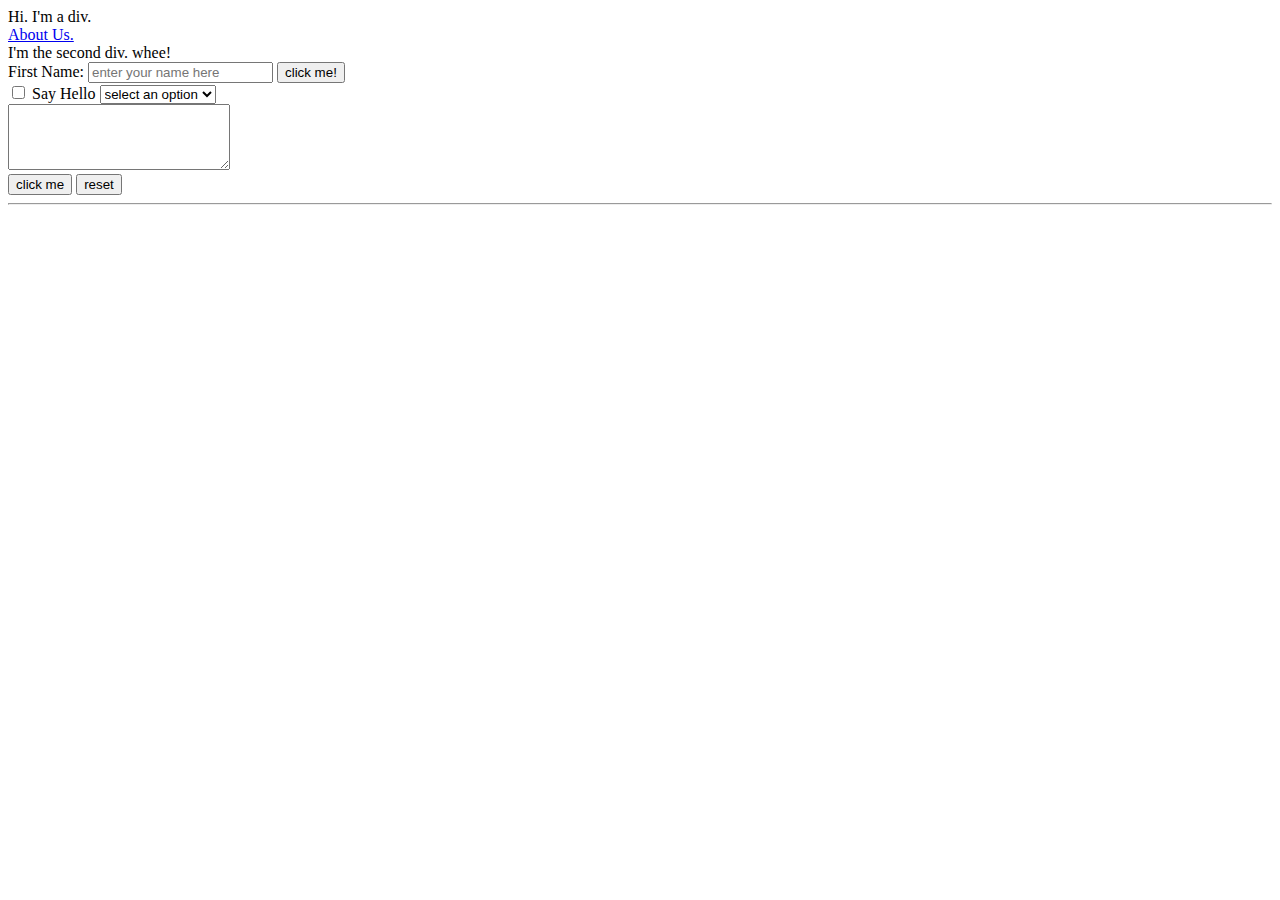
<file: blocks.html>
<!doctype html>
  <html>

    <head>
        <title>
          Block level tags, oh boy!
        </title>
    </head>

    <body>
      <header>
        Hi. I'm a div.
      </header>

      <nav>
          <a href="about.html">About Us.</a>
      </nav>

      <div>
        I'm the second div. whee!
      </div>

      <form method="post">
        <label for="firstName">First Name:</label>
        <input type="text" name="FirstName" placeholder="enter your name here"/>
        <input type="submit" value="click me!" />
        <br />
        <label for="mycheckbox">
          <input type="checkbox" id="mycheckbox" name="mycheckbox" value="hi">
          Say Hello
        </label>

        <select name="mySelectMenu" id="mySelectMenu">
          <option value="">select an option</option>
          <option value="1">option 1</option>
          <option value="2">option 2</option>
          <option value="3">option 3</option>
          <option value="CO">Colorado</option>
        </select>

        <br />
        <textarea name="myTextArea" id="myTextArea" cols="25" rows="4"></textarea>
        <br />
        <input type="submit" name="submit" value="click me" />
        <input type="reset" name="reset" value="reset" />
      </form>

      <hr />

    </body>

    </html>
</file>
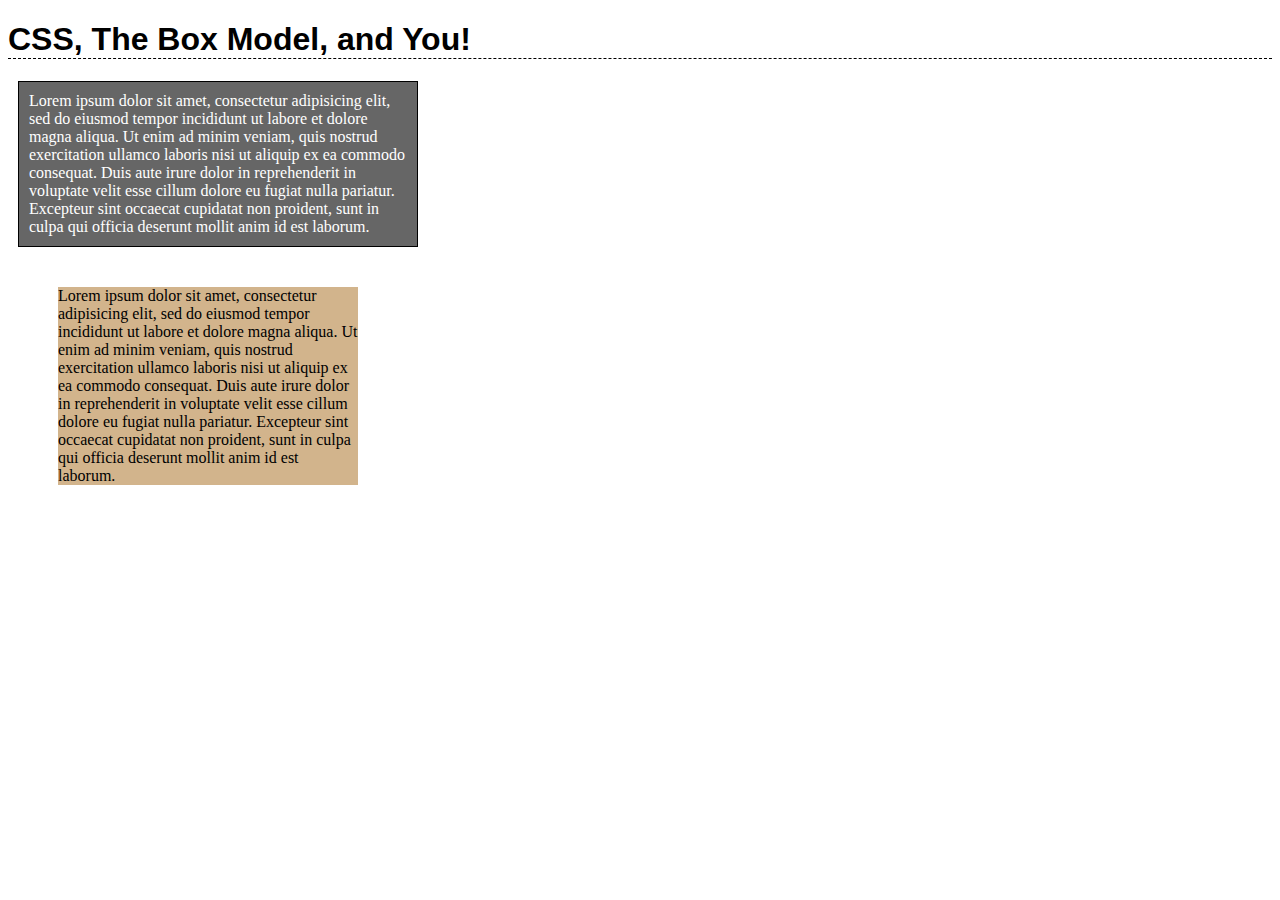
<file: boxmodel.html>
<!doctype html>
<html>
  <head>
    <title>
      Box Model !
    </title>
    <link rel="stylesheet" href="boxmodel_styles.css">
  </head>
  <body>
    <h1>
      CSS, The Box Model, and You!
    </h1>
    <div class="box">
      Lorem ipsum dolor sit amet, consectetur adipisicing elit, sed do eiusmod tempor incididunt ut labore et dolore magna aliqua. Ut enim ad minim veniam, quis nostrud exercitation ullamco laboris nisi ut aliquip ex ea commodo consequat. Duis aute irure dolor in reprehenderit in voluptate velit esse cillum dolore eu fugiat nulla pariatur. Excepteur sint occaecat cupidatat non proident, sunt in culpa qui officia deserunt mollit anim id est laborum.
    </div>
    <div class="sandbox">
      Lorem ipsum dolor sit amet, consectetur adipisicing elit, sed do eiusmod tempor incididunt ut labore et dolore magna aliqua. Ut enim ad minim veniam, quis nostrud exercitation ullamco laboris nisi ut aliquip ex ea commodo consequat. Duis aute irure dolor in reprehenderit in voluptate velit esse cillum dolore eu fugiat nulla pariatur. Excepteur sint occaecat cupidatat non proident, sunt in culpa qui officia deserunt mollit anim id est laborum.
    </div>
  </body>
</html>
</file>
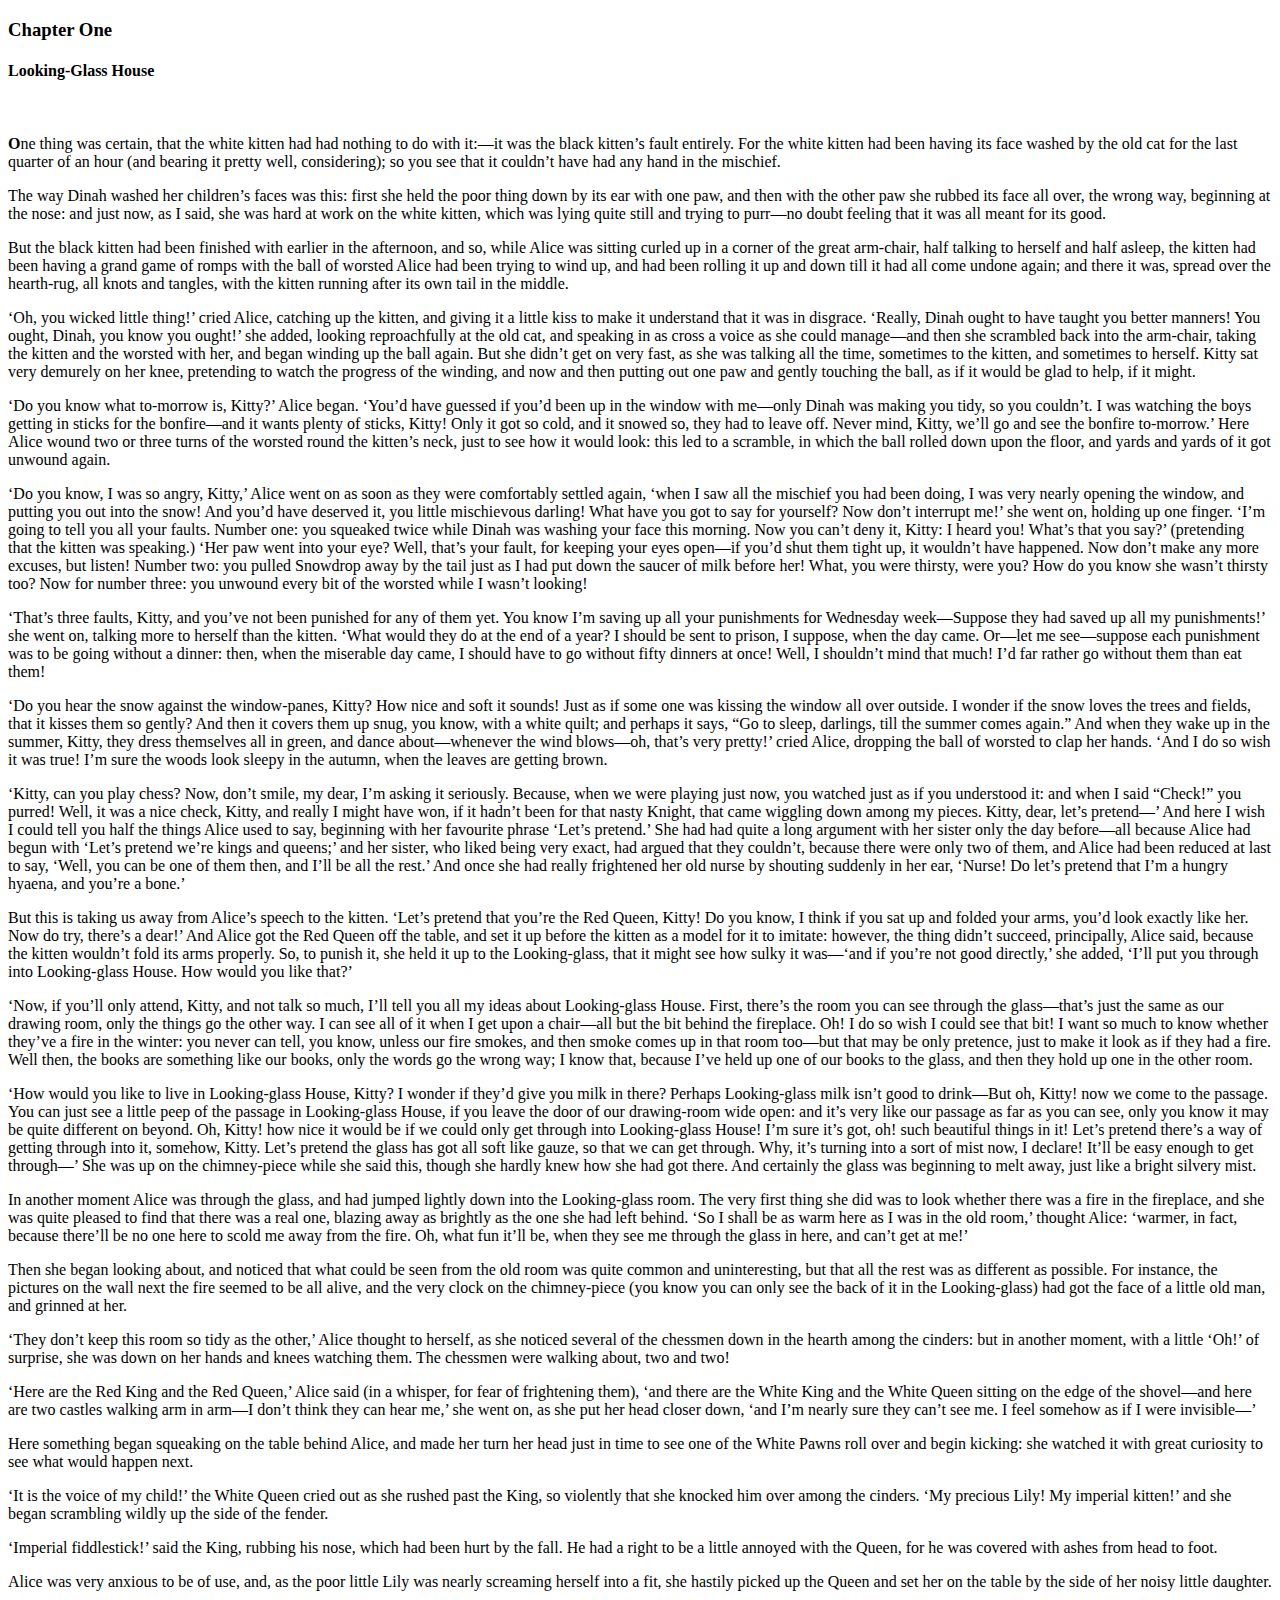
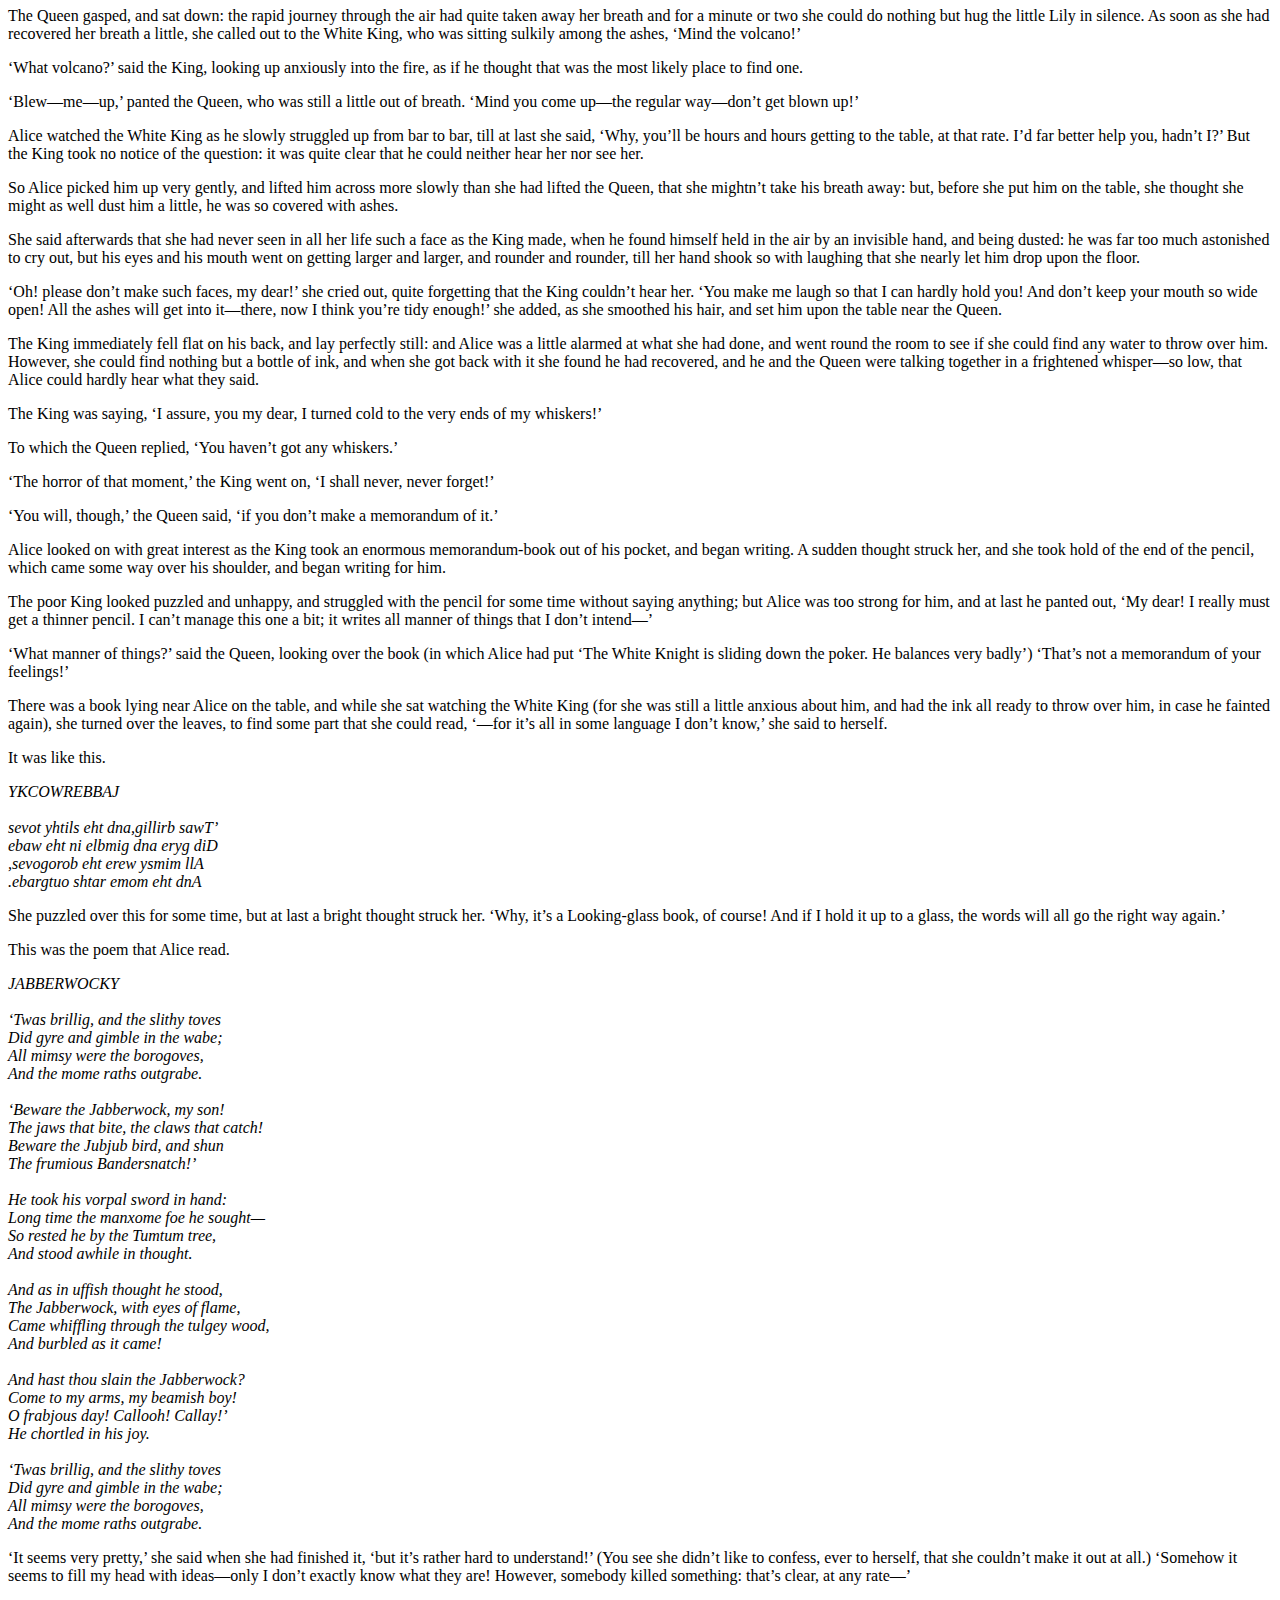
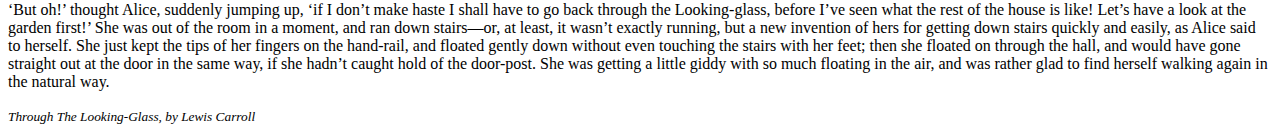
<file: ChapterOne.html>
<!doctype html>
  <html>

    <head>
        <title>
          Through the Looking-Glass, Chapter One
        </title>
        <meta charset="utf-8" />
    </head>

  <body>
    <h3>Chapter One</h3>
    <h4>Looking-Glass House</h4>
    <br>
    <P><span><strong>O</strong></span>ne thing was certain, that the white kitten had had nothing to do with it:—it was the black kitten’s fault entirely. For the white kitten had been having its face washed by the old cat for the last quarter of an hour (and bearing it pretty well, considering); so you see that it couldn’t have had any hand in the mischief.
    </P>
    <p>
      The way Dinah washed her children’s faces was this: first she held the poor thing down by its ear with one paw, and then with the other paw she rubbed its face all over, the wrong way, beginning at the nose: and just now, as I said, she was hard at work on the white kitten, which was lying quite still and trying to purr—no doubt feeling that it was all meant for its good.
    </P>
    <p>
      But the black kitten had been finished with earlier in the afternoon, and so, while Alice was sitting curled up in a corner of the great arm-chair, half talking to herself and half asleep, the kitten had been having a grand game of romps with the ball of worsted Alice had been trying to wind up, and had been rolling it up and down till it had all come undone again; and there it was, spread over the hearth-rug, all knots and tangles, with the kitten running after its own tail in the middle.
    </P>
    <p>
      ‘Oh, you wicked little thing!’ cried Alice, catching up the kitten, and giving it a little kiss to make it understand that it was in disgrace. ‘Really, Dinah ought to have taught you better manners! You ought, Dinah, you know you ought!’ she added, looking reproachfully at the old cat, and speaking in as cross a voice as she could manage—and then she scrambled back into the arm-chair, taking the kitten and the worsted with her, and began winding up the ball again. But she didn’t get on very fast, as she was talking all the time, sometimes to the kitten, and sometimes to herself. Kitty sat very demurely on her knee, pretending to watch the progress of the winding, and now and then putting out one paw and gently touching the ball, as if it would be glad to help, if it might.
    </P>
    <p>
      ‘Do you know what to-morrow is, Kitty?’ Alice began. ‘You’d have guessed if you’d been up in the window with me—only Dinah was making you tidy, so you couldn’t. I was watching the boys getting in sticks for the bonfire—and it wants plenty of sticks, Kitty! Only it got so cold, and it snowed so, they had to leave off. Never mind, Kitty, we’ll go and see the bonfire to-morrow.’ Here Alice wound two or three turns of the worsted round the kitten’s neck, just to see how it would look: this led to a scramble, in which the ball rolled down upon the floor, and yards and yards of it got unwound again.
    </P>
    <p>
      ‘Do you know, I was so angry, Kitty,’ Alice went on as soon as they were comfortably settled again, ‘when I saw all the mischief you had been doing, I was very nearly opening the window, and putting you out into the snow! And you’d have deserved it, you little mischievous darling! What have you got to say for yourself? Now don’t interrupt me!’ she went on, holding up one finger. ‘I’m going to tell you all your faults. Number one: you squeaked twice while Dinah was washing your face this morning. Now you can’t deny it, Kitty: I heard you! What’s that you say?’ (pretending that the kitten was speaking.) ‘Her paw went into your eye? Well, that’s your fault, for keeping your eyes open—if you’d shut them tight up, it wouldn’t have happened. Now don’t make any more excuses, but listen! Number two: you pulled Snowdrop away by the tail just as I had put down the saucer of milk before her! What, you were thirsty, were you? How do you know she wasn’t thirsty too? Now for number three: you unwound every bit of the worsted while I wasn’t looking!
    </P>
    <p>‘That’s three faults, Kitty, and you’ve not been punished for any of them yet. You know I’m saving up all your punishments for Wednesday week—Suppose they had saved up all my punishments!’ she went on, talking more to herself than the kitten. ‘What would they do at the end of a year? I should be sent to prison, I suppose, when the day came. Or—let me see—suppose each punishment was to be going without a dinner: then, when the miserable day came, I should have to go without fifty dinners at once! Well, I shouldn’t mind that much! I’d far rather go without them than eat them!
    </P>
    <p>
      ‘Do you hear the snow against the window-panes, Kitty? How nice and soft it sounds! Just as if some one was kissing the window all over outside. I wonder if the snow loves the trees and fields, that it kisses them so gently? And then it covers them up snug, you know, with a white quilt; and perhaps it says, “Go to sleep, darlings, till the summer comes again.” And when they wake up in the summer, Kitty, they dress themselves all in green, and dance about—whenever the wind blows—oh, that’s very pretty!’ cried Alice, dropping the ball of worsted to clap her hands. ‘And I do so wish it was true! I’m sure the woods look sleepy in the autumn, when the leaves are getting brown.
    </P>
    <p>
      ‘Kitty, can you play chess? Now, don’t smile, my dear, I’m asking it seriously. Because, when we were playing just now, you watched just as if you understood it: and when I said “Check!” you purred! Well, it was a nice check, Kitty, and really I might have won, if it hadn’t been for that nasty Knight, that came wiggling down among my pieces. Kitty, dear, let’s pretend—’ And here I wish I could tell you half the things Alice used to say, beginning with her favourite phrase ‘Let’s pretend.’ She had had quite a long argument with her sister only the day before—all because Alice had begun with ‘Let’s pretend we’re kings and queens;’ and her sister, who liked being very exact, had argued that they couldn’t, because there were only two of them, and Alice had been reduced at last to say, ‘Well, you can be one of them then, and I’ll be all the rest.’ And once she had really frightened her old nurse by shouting suddenly in her ear, ‘Nurse! Do let’s pretend that I’m a hungry hyaena, and you’re a bone.’
    </P>
    <p>
      But this is taking us away from Alice’s speech to the kitten. ‘Let’s pretend that you’re the Red Queen, Kitty! Do you know, I think if you sat up and folded your arms, you’d look exactly like her. Now do try, there’s a dear!’ And Alice got the Red Queen off the table, and set it up before the kitten as a model for it to imitate: however, the thing didn’t succeed, principally, Alice said, because the kitten wouldn’t fold its arms properly. So, to punish it, she held it up to the Looking-glass, that it might see how sulky it was—‘and if you’re not good directly,’ she added, ‘I’ll put you through into Looking-glass House. How would you like that?’
    </P>
    <p>
      ‘Now, if you’ll only attend, Kitty, and not talk so much, I’ll tell you all my ideas about Looking-glass House. First, there’s the room you can see through the glass—that’s just the same as our drawing room, only the things go the other way. I can see all of it when I get upon a chair—all but the bit behind the fireplace. Oh! I do so wish I could see that bit! I want so much to know whether they’ve a fire in the winter: you never can tell, you know, unless our fire smokes, and then smoke comes up in that room too—but that may be only pretence, just to make it look as if they had a fire. Well then, the books are something like our books, only the words go the wrong way; I know that, because I’ve held up one of our books to the glass, and then they hold up one in the other room.
    </P>
    ‘How would you like to live in Looking-glass House, Kitty? I wonder if they’d give you milk in there? Perhaps Looking-glass milk isn’t good to drink—But oh, Kitty! now we come to the passage. You can just see a little peep of the passage in Looking-glass House, if you leave the door of our drawing-room wide open: and it’s very like our passage as far as you can see, only you know it may be quite different on beyond. Oh, Kitty! how nice it would be if we could only get through into Looking-glass House! I’m sure it’s got, oh! such beautiful things in it! Let’s pretend there’s a way of getting through into it, somehow, Kitty. Let’s pretend the glass has got all soft like gauze, so that we can get through. Why, it’s turning into a sort of mist now, I declare! It’ll be easy enough to get through—’ She was up on the chimney-piece while she said this, though she hardly knew how she had got there. And certainly the glass was beginning to melt away, just like a bright silvery mist.
    </P>
    <p>
      In another moment Alice was through the glass, and had jumped lightly down into the Looking-glass room. The very first thing she did was to look whether there was a fire in the fireplace, and she was quite pleased to find that there was a real one, blazing away as brightly as the one she had left behind. ‘So I shall be as warm here as I was in the old room,’ thought Alice: ‘warmer, in fact, because there’ll be no one here to scold me away from the fire. Oh, what fun it’ll be, when they see me through the glass in here, and can’t get at me!’
    </P>
    Then she began looking about, and noticed that what could be seen from the old room was quite common and uninteresting, but that all the rest was as different as possible. For instance, the pictures on the wall next the fire seemed to be all alive, and the very clock on the chimney-piece (you know you can only see the back of it in the Looking-glass) had got the face of a little old man, and grinned at her.
    </P>
    <p>
      ‘They don’t keep this room so tidy as the other,’ Alice thought to herself, as she noticed several of the chessmen down in the hearth among the cinders: but in another moment, with a little ‘Oh!’ of surprise, she was down on her hands and knees watching them. The chessmen were walking about, two and two!
    </P>
    <p>
      ‘Here are the Red King and the Red Queen,’ Alice said (in a whisper, for fear of frightening them), ‘and there are the White King and the White Queen sitting on the edge of the shovel—and here are two castles walking arm in arm—I don’t think they can hear me,’ she went on, as she put her head closer down, ‘and I’m nearly sure they can’t see me. I feel somehow as if I were invisible—’
    </P>
    <P>
      Here something began squeaking on the table behind Alice, and made her turn her head just in time to see one of the White Pawns roll over and begin kicking: she watched it with great curiosity to see what would happen next.
    </p>
    <p>
      ‘It is the voice of my child!’ the White Queen cried out as she rushed past the King, so violently that she knocked him over among the cinders. ‘My precious Lily! My imperial kitten!’ and she began scrambling wildly up the side of the fender.
    </p>
    <p>
      ‘Imperial fiddlestick!’ said the King, rubbing his nose, which had been hurt by the fall. He had a right to be a little annoyed with the Queen, for he was covered with ashes from head to foot.
    </P>
    <p>
      Alice was very anxious to be of use, and, as the poor little Lily was nearly screaming herself into a fit, she hastily picked up the Queen and set her on the table by the side of her noisy little daughter.
    </p>
    <p>
      The Queen gasped, and sat down: the rapid journey through the air had quite taken away her breath and for a minute or two she could do nothing but hug the little Lily in silence. As soon as she had recovered her breath a little, she called out to the White King, who was sitting sulkily among the ashes, ‘Mind the volcano!’
    </P>
    <p>
      ‘What volcano?’ said the King, looking up anxiously into the fire, as if he thought that was the most likely place to find one.
    </p>
    <p>
      ‘Blew—me—up,’ panted the Queen, who was still a little out of breath. ‘Mind you come up—the regular way—don’t get blown up!’
    </P>
    <p>
      Alice watched the White King as he slowly struggled up from bar to bar, till at last she said, ‘Why, you’ll be hours and hours getting to the table, at that rate. I’d far better help you, hadn’t I?’ But the King took no notice of the question: it was quite clear that he could neither hear her nor see her.
    </P>
    <p>
      So Alice picked him up very gently, and lifted him across more slowly than she had lifted the Queen, that she mightn’t take his breath away: but, before she put him on the table, she thought she might as well dust him a little, he was so covered with ashes.
    </p>
    <p>
      She said afterwards that she had never seen in all her life such a face as the King made, when he found himself held in the air by an invisible hand, and being dusted: he was far too much astonished to cry out, but his eyes and his mouth went on getting larger and larger, and rounder and rounder, till her hand shook so with laughing that she nearly let him drop upon the floor.
    </P>
    <p>
      ‘Oh! please don’t make such faces, my dear!’ she cried out, quite forgetting that the King couldn’t hear her. ‘You make me laugh so that I can hardly hold you! And don’t keep your mouth so wide open! All the ashes will get into it—there, now I think you’re tidy enough!’ she added, as she smoothed his hair, and set him upon the table near the Queen.
    </p>
    <p>
    The King immediately fell flat on his back, and lay perfectly still: and Alice was a little alarmed at what she had done, and went round the room to see if she could find any water to throw over him. However, she could find nothing but a bottle of ink, and when she got back with it she found he had recovered, and he and the Queen were talking together in a frightened whisper—so low, that Alice could hardly hear what they said.
  </P>
  <p>
    The King was saying, ‘I assure, you my dear, I turned cold to the very ends of my whiskers!’
  </P>
  <p>
    To which the Queen replied, ‘You haven’t got any whiskers.’
  </P>
  <p>
    ‘The horror of that moment,’ the King went on, ‘I shall never, never forget!’
</P>
<p>
  ‘You will, though,’ the Queen said, ‘if you don’t make a memorandum of it.’
</P>
<p>
  Alice looked on with great interest as the King took an enormous memorandum-book out of his pocket, and began writing. A sudden thought struck her, and she took hold of the end of the pencil, which came some way over his shoulder, and began writing for him.
</P>
<p>
  The poor King looked puzzled and unhappy, and struggled with the pencil for some time without saying anything; but Alice was too strong for him, and at last he panted out, ‘My dear! I really must get a thinner pencil. I can’t manage this one a bit; it writes all manner of things that I don’t intend—’
</p>
<p>
  ‘What manner of things?’ said the Queen, looking over the book (in which Alice had put ‘The White Knight is sliding down the poker. He balances very badly’) ‘That’s not a memorandum of your feelings!’
</P>
<p>
  There was a book lying near Alice on the table, and while she sat watching the White King (for she was still a little anxious about him, and had the ink all ready to throw over him, in case he fainted again), she turned over the leaves, to find some part that she could read, ‘—for it’s all in some language I don’t know,’ she said to herself.
</p>
<p>
  It was like this.
</p>
<p>
    <em>
  YKCOWREBBAJ

    <br><br> sevot yhtils eht dna,gillirb sawT’
    <br> ebaw eht ni elbmig dna eryg diD
    <br> ,sevogorob eht erew ysmim llA
    <br> .ebargtuo shtar emom eht dnA
    </em>
   </p>
   <p>
     She puzzled over this for some time, but at last a bright thought struck her. ‘Why, it’s a Looking-glass book, of course! And if I hold it up to a glass, the words will all go the right way again.’
   </p>
   <p>
     This was the poem that Alice read.
   </p>
   <p>
     <em>
  JABBERWOCKY


    <br><br> ‘Twas brillig, and the slithy toves
    <br>  Did gyre and gimble in the wabe;
    <br>  All mimsy were the borogoves,
    <br>  And the mome raths outgrabe.

    <br><br> ‘Beware the Jabberwock, my son!
    <br> The jaws that bite, the claws that catch!
    <br> Beware the Jubjub bird, and shun
    <br> The frumious Bandersnatch!’

    <br><br> He took his vorpal sword in hand:
    <br> Long time the manxome foe he sought—
    <br> So rested he by the Tumtum tree,
    <br> And stood awhile in thought.

    <br><br> And as in uffish thought he stood,
    <br> The Jabberwock, with eyes of flame,
    <br> Came whiffling through the tulgey wood,
    <br> And burbled as it came!

    <br><br> And hast thou slain the Jabberwock?
    <br> Come to my arms, my beamish boy!
    <br> O frabjous day! Callooh! Callay!’
    <br> He chortled in his joy.

    <br><br> ‘Twas brillig, and the slithy toves
    <br> Did gyre and gimble in the wabe;
    <br> All mimsy were the borogoves,
    <br> And the mome raths outgrabe.
    </em>
</p>
<p>‘It seems very pretty,’ she said when she had finished it, ‘but it’s rather hard to understand!’ (You see she didn’t like to confess, ever to herself, that she couldn’t make it out at all.) ‘Somehow it seems to fill my head with ideas—only I don’t exactly know what they are! However, somebody killed something: that’s clear, at any rate—’
</p>
<p>
  ‘But oh!’ thought Alice, suddenly jumping up, ‘if I don’t make haste I shall have to go back through the Looking-glass, before I’ve seen what the rest of the house is like! Let’s have a look at the garden first!’ She was out of the room in a moment, and ran down stairs—or, at least, it wasn’t exactly running, but a new invention of hers for getting down stairs quickly and easily, as Alice said to herself. She just kept the tips of her fingers on the hand-rail, and floated gently down without even touching the stairs with her feet; then she floated on through the hall, and would have gone straight out at the door in the same way, if she hadn’t caught hold of the door-post. She was getting a little giddy with so much floating in the air, and was rather glad to find herself walking again in the natural way.
</p>
</body>

<footer><small><em>Through The Looking-Glass, by Lewis Carroll</em></small></footer>

  <html>
</file>
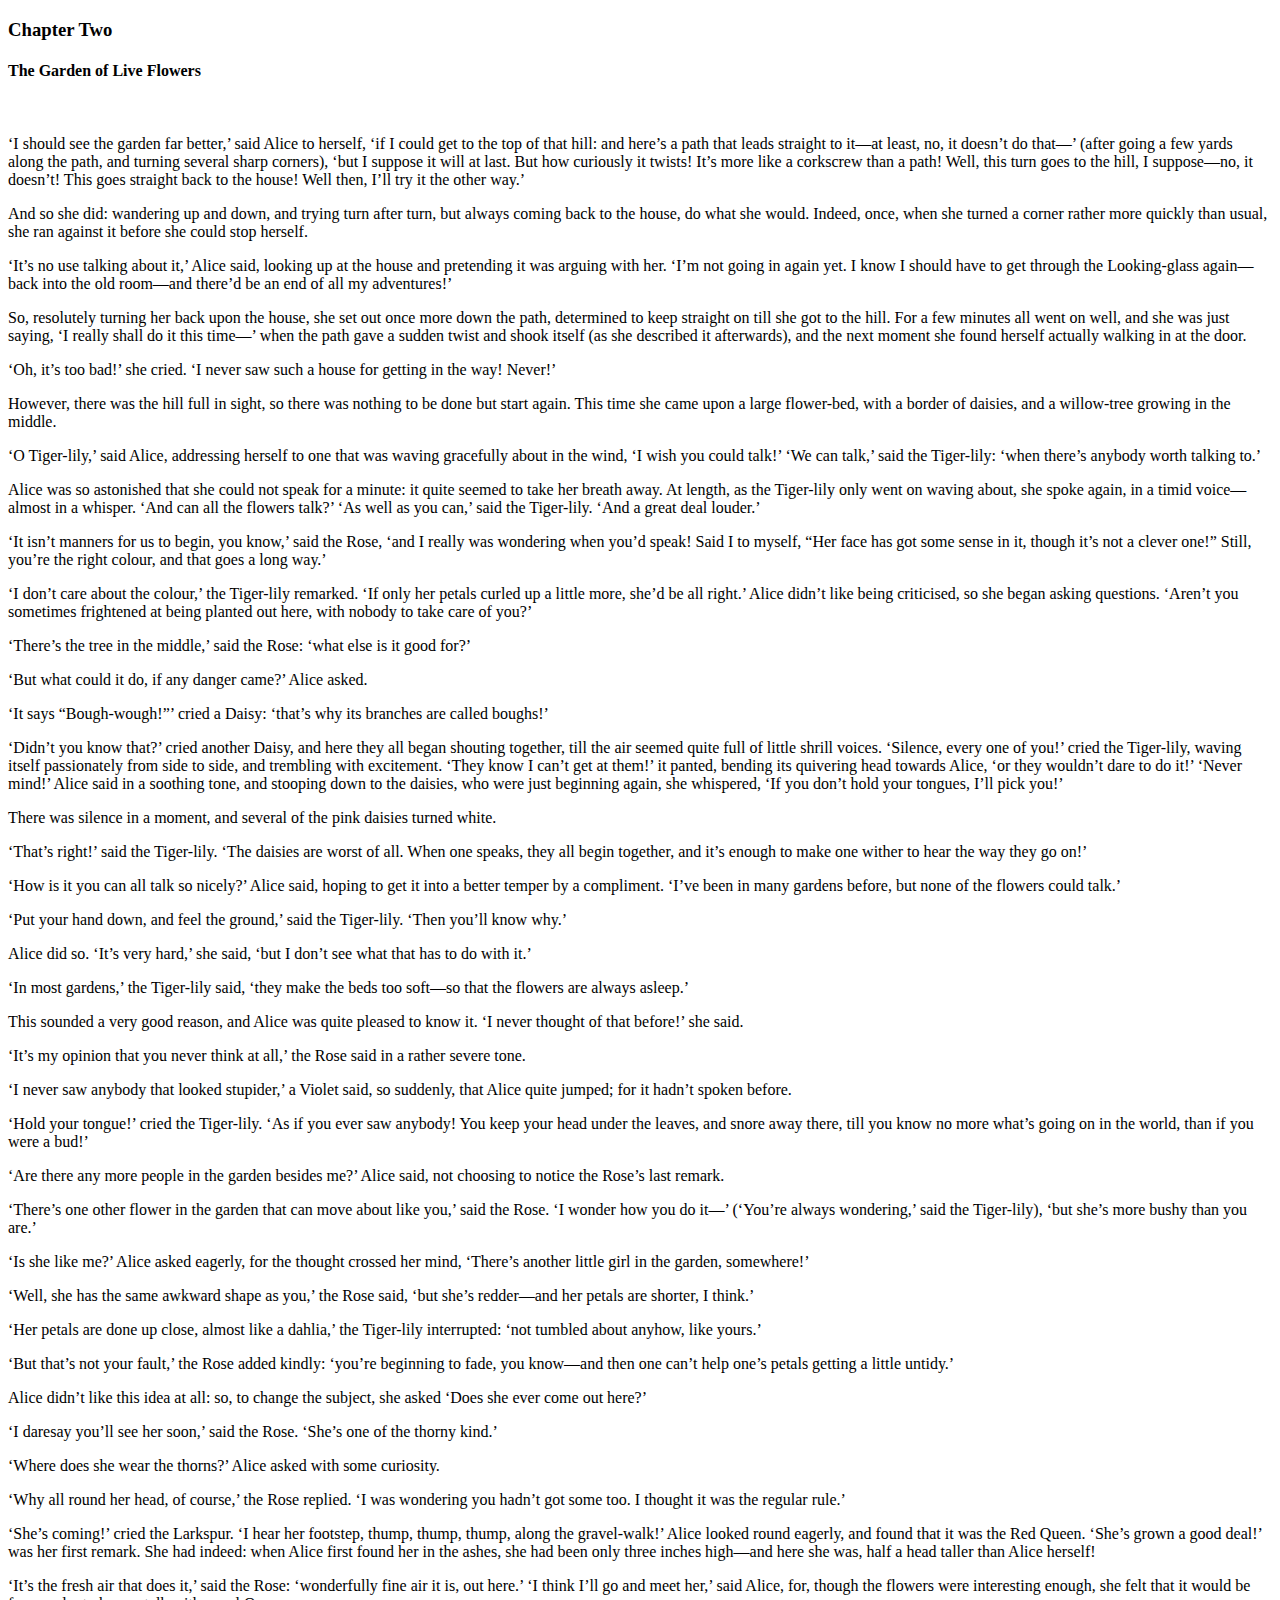
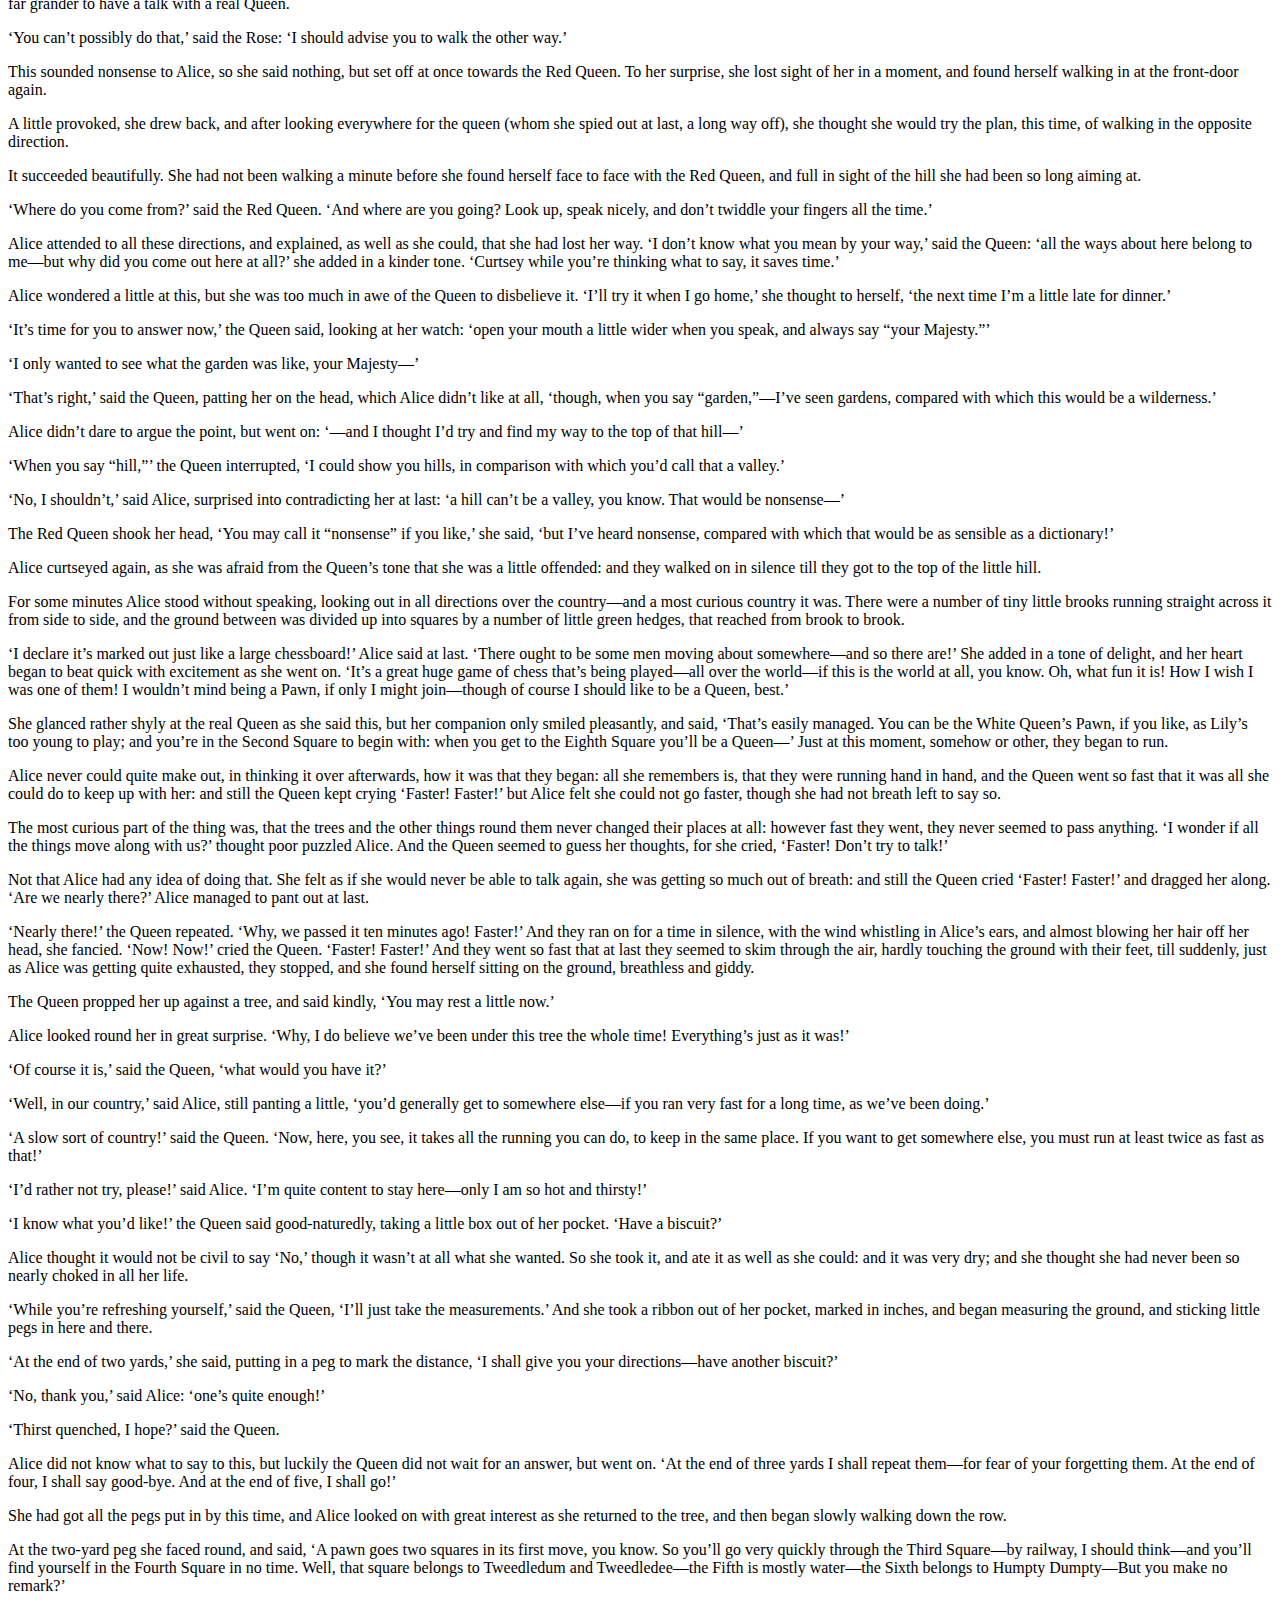
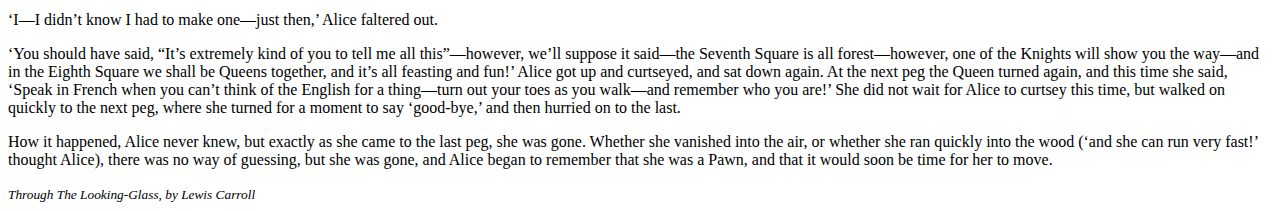
<file: ChapterTwo.html>
<!doctype html>
  <html>

    <head>
        <title>
          Through the Looking-Glass, Chapter Two
        </title>
        <meta charset="utf-8" />
    </head>

<body>
    <h3>Chapter Two</h3>
    <h4>The Garden of Live Flowers</h4>
  <br>

<p>‘I should see the garden far better,’ said Alice to herself, ‘if I could get to the top of that hill: and here’s a path that leads straight to it—at least, no, it doesn’t do that—’ (after going a few yards along the path, and turning several sharp corners), ‘but I suppose it will at last. But how curiously it twists! It’s more like a corkscrew than a path! Well, this turn goes to the hill, I suppose—no, it doesn’t! This goes straight back to the house! Well then, I’ll try it the other way.’</p>
<p>And so she did: wandering up and down, and trying turn after turn, but always coming back to the house, do what she would. Indeed, once, when she turned a corner rather more quickly than usual, she ran against it before she could stop herself.</p>
<p>‘It’s no use talking about it,’ Alice said, looking up at the house and pretending it was arguing with her. ‘I’m not going in again yet. I know I should have to get through the Looking-glass again—back into the old room—and there’d be an end of all my adventures!’</p>
<p>So, resolutely turning her back upon the house, she set out once more down the path, determined to keep straight on till she got to the hill. For a few minutes all went on well, and she was just saying, ‘I really shall do it this time—’ when the path gave a sudden twist and shook itself (as she described it afterwards), and the next moment she found herself actually walking in at the door.</p>
<p>‘Oh, it’s too bad!’ she cried. ‘I never saw such a house for getting in the way! Never!’</p>
<p>However, there was the hill full in sight, so there was nothing to be done but start again. This time she came upon a large flower-bed, with a border of daisies, and a willow-tree growing in the middle.</p>
<p>‘O Tiger-lily,’ said Alice, addressing herself to one that was waving gracefully about in the wind, ‘I wish you could talk!’
‘We can talk,’ said the Tiger-lily: ‘when there’s anybody worth talking to.’</p>
<p>Alice was so astonished that she could not speak for a minute: it quite seemed to take her breath away. At length, as the Tiger-lily only went on waving about, she spoke again, in a timid voice—almost in a whisper. ‘And can all the flowers talk?’
‘As well as you can,’ said the Tiger-lily. ‘And a great deal louder.’</p>
<p>‘It isn’t manners for us to begin, you know,’ said the Rose, ‘and I really was wondering when you’d speak! Said I to myself, “Her face has got some sense in it, though it’s not a clever one!” Still, you’re the right colour, and that goes a long way.’</p>
<p>‘I don’t care about the colour,’ the Tiger-lily remarked. ‘If only her petals curled up a little more, she’d be all right.’
Alice didn’t like being criticised, so she began asking questions. ‘Aren’t you sometimes frightened at being planted out here, with nobody to take care of you?’</p>
<p>‘There’s the tree in the middle,’ said the Rose: ‘what else is it good for?’</p>
<p>‘But what could it do, if any danger came?’ Alice asked.</p>
<p>‘It says “Bough-wough!”’ cried a Daisy: ‘that’s why its branches are called boughs!’</p>
<p>‘Didn’t you know that?’ cried another Daisy, and here they all began shouting together, till the air seemed quite full of little shrill voices. ‘Silence, every one of you!’ cried the Tiger-lily, waving itself passionately from side to side, and trembling with excitement. ‘They know I can’t get at them!’ it panted, bending its quivering head towards Alice, ‘or they wouldn’t dare to do it!’
‘Never mind!’ Alice said in a soothing tone, and stooping down to the daisies, who were just beginning again, she whispered, ‘If you don’t hold your tongues, I’ll pick you!’</p>
<p>There was silence in a moment, and several of the pink daisies turned white.</p>
<p>‘That’s right!’ said the Tiger-lily. ‘The daisies are worst of all. When one speaks, they all begin together, and it’s enough to make one wither to hear the way they go on!’</p>
<p>‘How is it you can all talk so nicely?’ Alice said, hoping to get it into a better temper by a compliment. ‘I’ve been in many gardens before, but none of the flowers could talk.’</p>
<p>‘Put your hand down, and feel the ground,’ said the Tiger-lily. ‘Then you’ll know why.’</p>
<p>Alice did so. ‘It’s very hard,’ she said, ‘but I don’t see what that has to do with it.’</p>
<p>‘In most gardens,’ the Tiger-lily said, ‘they make the beds too soft—so that the flowers are always asleep.’</p>
<p>This sounded a very good reason, and Alice was quite pleased to know it. ‘I never thought of that before!’ she said.</p>
<p>‘It’s my opinion that you never think at all,’ the Rose said in a rather severe tone.</p>
<p>‘I never saw anybody that looked stupider,’ a Violet said, so suddenly, that Alice quite jumped; for it hadn’t spoken before.</p>
<p>‘Hold your tongue!’ cried the Tiger-lily. ‘As if you ever saw anybody! You keep your head under the leaves, and snore away there, till you know no more what’s going on in the world, than if you were a bud!’</p>
<p>‘Are there any more people in the garden besides me?’ Alice said, not choosing to notice the Rose’s last remark.</p>
<p>‘There’s one other flower in the garden that can move about like you,’ said the Rose. ‘I wonder how you do it—’ (‘You’re always wondering,’ said the Tiger-lily), ‘but she’s more bushy than you are.’</p>
<p>‘Is she like me?’ Alice asked eagerly, for the thought crossed her mind, ‘There’s another little girl in the garden, somewhere!’</p>
<p>‘Well, she has the same awkward shape as you,’ the Rose said, ‘but she’s redder—and her petals are shorter, I think.’</p>
<p>‘Her petals are done up close, almost like a dahlia,’ the Tiger-lily interrupted: ‘not tumbled about anyhow, like yours.’</p>
<p>‘But that’s not your fault,’ the Rose added kindly: ‘you’re beginning to fade, you know—and then one can’t help one’s petals getting a little untidy.’</p>
<p>Alice didn’t like this idea at all: so, to change the subject, she asked ‘Does she ever come out here?’</p>
<p>‘I daresay you’ll see her soon,’ said the Rose. ‘She’s one of the thorny kind.’</p>
<p>‘Where does she wear the thorns?’ Alice asked with some curiosity.</p>
<p>‘Why all round her head, of course,’ the Rose replied. ‘I was wondering you hadn’t got some too. I thought it was the regular rule.’</p>
<p>‘She’s coming!’ cried the Larkspur. ‘I hear her footstep, thump, thump, thump, along the gravel-walk!’
Alice looked round eagerly, and found that it was the Red Queen. ‘She’s grown a good deal!’ was her first remark. She had indeed: when Alice first found her in the ashes, she had been only three inches high—and here she was, half a head taller than Alice herself!</p>
<p>‘It’s the fresh air that does it,’ said the Rose: ‘wonderfully fine air it is, out here.’
‘I think I’ll go and meet her,’ said Alice, for, though the flowers were interesting enough, she felt that it would be far grander to have a talk with a real Queen.</p>
<p>‘You can’t possibly do that,’ said the Rose: ‘I should advise you to walk the other way.’</p>
<p>This sounded nonsense to Alice, so she said nothing, but set off at once towards the Red Queen. To her surprise, she lost sight of her in a moment, and found herself walking in at the front-door again.</p>
<p>A little provoked, she drew back, and after looking everywhere for the queen (whom she spied out at last, a long way off), she thought she would try the plan, this time, of walking in the opposite direction.</p>
<p>It succeeded beautifully. She had not been walking a minute before she found herself face to face with the Red Queen, and full in sight of the hill she had been so long aiming at.</p>
<p>‘Where do you come from?’ said the Red Queen. ‘And where are you going? Look up, speak nicely, and don’t twiddle your fingers all the time.’</p>
<p>Alice attended to all these directions, and explained, as well as she could, that she had lost her way.
‘I don’t know what you mean by your way,’ said the Queen: ‘all the ways about here belong to me—but why did you come out here at all?’ she added in a kinder tone. ‘Curtsey while you’re thinking what to say, it saves time.’</p>
<p>Alice wondered a little at this, but she was too much in awe of the Queen to disbelieve it. ‘I’ll try it when I go home,’ she thought to herself, ‘the next time I’m a little late for dinner.’</p>
<p>‘It’s time for you to answer now,’ the Queen said, looking at her watch: ‘open your mouth a little wider when you speak, and always say “your Majesty.”’</p>
<p>‘I only wanted to see what the garden was like, your Majesty—’</p>
<p>‘That’s right,’ said the Queen, patting her on the head, which Alice didn’t like at all, ‘though, when you say “garden,”—I’ve seen gardens, compared with which this would be a wilderness.’</p>
<p>Alice didn’t dare to argue the point, but went on: ‘—and I thought I’d try and find my way to the top of that hill—’</p>
<p>‘When you say “hill,”’ the Queen interrupted, ‘I could show you hills, in comparison with which you’d call that a valley.’</p>
<p>‘No, I shouldn’t,’ said Alice, surprised into contradicting her at last: ‘a hill can’t be a valley, you know. That would be nonsense—’</p>
<p>The Red Queen shook her head, ‘You may call it “nonsense” if you like,’ she said, ‘but I’ve heard nonsense, compared with which that would be as sensible as a dictionary!’</p>
<p>Alice curtseyed again, as she was afraid from the Queen’s tone that she was a little offended: and they walked on in silence till they got to the top of the little hill.</p>
<p>For some minutes Alice stood without speaking, looking out in all directions over the country—and a most curious country it was. There were a number of tiny little brooks running straight across it from side to side, and the ground between was divided up into squares by a number of little green hedges, that reached from brook to brook.</P>
<p>‘I declare it’s marked out just like a large chessboard!’ Alice said at last. ‘There ought to be some men moving about somewhere—and so there are!’ She added in a tone of delight, and her heart began to beat quick with excitement as she went on. ‘It’s a great huge game of chess that’s being played—all over the world—if this is the world at all, you know. Oh, what fun it is! How I wish I was one of them! I wouldn’t mind being a Pawn, if only I might join—though of course I should like to be a Queen, best.’</p>
<p>She glanced rather shyly at the real Queen as she said this, but her companion only smiled pleasantly, and said, ‘That’s easily managed. You can be the White Queen’s Pawn, if you like, as Lily’s too young to play; and you’re in the Second Square to begin with: when you get to the Eighth Square you’ll be a Queen—’ Just at this moment, somehow or other, they began to run.</p>
<p>Alice never could quite make out, in thinking it over afterwards, how it was that they began: all she remembers is, that they were running hand in hand, and the Queen went so fast that it was all she could do to keep up with her: and still the Queen kept crying ‘Faster! Faster!’ but Alice felt she could not go faster, though she had not breath left to say so.</p>
<p>The most curious part of the thing was, that the trees and the other things round them never changed their places at all: however fast they went, they never seemed to pass anything. ‘I wonder if all the things move along with us?’ thought poor puzzled Alice. And the Queen seemed to guess her thoughts, for she cried, ‘Faster! Don’t try to talk!’</P>
<p>Not that Alice had any idea of doing that. She felt as if she would never be able to talk again, she was getting so much out of breath: and still the Queen cried ‘Faster! Faster!’ and dragged her along. ‘Are we nearly there?’ Alice managed to pant out at last.</p>
<p>‘Nearly there!’ the Queen repeated. ‘Why, we passed it ten minutes ago! Faster!’ And they ran on for a time in silence, with the wind whistling in Alice’s ears, and almost blowing her hair off her head, she fancied.
‘Now! Now!’ cried the Queen. ‘Faster! Faster!’ And they went so fast that at last they seemed to skim through the air, hardly touching the ground with their feet, till suddenly, just as Alice was getting quite exhausted, they stopped, and she found herself sitting on the ground, breathless and giddy.</p>
<p>The Queen propped her up against a tree, and said kindly, ‘You may rest a little now.’</p>
<p>Alice looked round her in great surprise. ‘Why, I do believe we’ve been under this tree the whole time! Everything’s just as it was!’</p>
<p>‘Of course it is,’ said the Queen, ‘what would you have it?’</p>
<p>‘Well, in our country,’ said Alice, still panting a little, ‘you’d generally get to somewhere else—if you ran very fast for a long time, as we’ve been doing.’</p>
<p>‘A slow sort of country!’ said the Queen. ‘Now, here, you see, it takes all the running you can do, to keep in the same place. If you want to get somewhere else, you must run at least twice as fast as that!’</p>
<p>‘I’d rather not try, please!’ said Alice. ‘I’m quite content to stay here—only I am so hot and thirsty!’</p>
<p>‘I know what you’d like!’ the Queen said good-naturedly, taking a little box out of her pocket. ‘Have a biscuit?’</p>
<p>Alice thought it would not be civil to say ‘No,’ though it wasn’t at all what she wanted. So she took it, and ate it as well as she could: and it was very dry; and she thought she had never been so nearly choked in all her life.</p>
<p>‘While you’re refreshing yourself,’ said the Queen, ‘I’ll just take the measurements.’ And she took a ribbon out of her pocket, marked in inches, and began measuring the ground, and sticking little pegs in here and there.</p>
<p>‘At the end of two yards,’ she said, putting in a peg to mark the distance, ‘I shall give you your directions—have another biscuit?’</p>
<p>‘No, thank you,’ said Alice: ‘one’s quite enough!’</p>
<p>‘Thirst quenched, I hope?’ said the Queen.</p>
<p>Alice did not know what to say to this, but luckily the Queen did not wait for an answer, but went on. ‘At the end of three yards I shall repeat them—for fear of your forgetting them. At the end of four, I shall say good-bye. And at the end of five, I shall go!’</p>
<p>She had got all the pegs put in by this time, and Alice looked on with great interest as she returned to the tree, and then began slowly walking down the row.</P>
<p>At the two-yard peg she faced round, and said, ‘A pawn goes two squares in its first move, you know. So you’ll go very quickly through the Third Square—by railway, I should think—and you’ll find yourself in the Fourth Square in no time. Well, that square belongs to Tweedledum and Tweedledee—the Fifth is mostly water—the Sixth belongs to Humpty Dumpty—But you make no remark?’</p>
<p>‘I—I didn’t know I had to make one—just then,’ Alice faltered out.</p>
<p>‘You should have said, “It’s extremely kind of you to tell me all this”—however, we’ll suppose it said—the Seventh Square is all forest—however, one of the Knights will show you the way—and in the Eighth Square we shall be Queens together, and it’s all feasting and fun!’ Alice got up and curtseyed, and sat down again.
At the next peg the Queen turned again, and this time she said, ‘Speak in French when you can’t think of the English for a thing—turn out your toes as you walk—and remember who you are!’ She did not wait for Alice to curtsey this time, but walked on quickly to the next peg, where she turned for a moment to say ‘good-bye,’ and then hurried on to the last.</p>
<p>How it happened, Alice never knew, but exactly as she came to the last peg, she was gone. Whether she vanished into the air, or whether she ran quickly into the wood (‘and she can run very fast!’ thought Alice), there was no way of guessing, but she was gone, and Alice began to remember that she was a Pawn, and that it would soon be time for her to move.</p>
<footer><small><em>Through The Looking-Glass, by Lewis Carroll</em></small></footer>
</body>
</file>
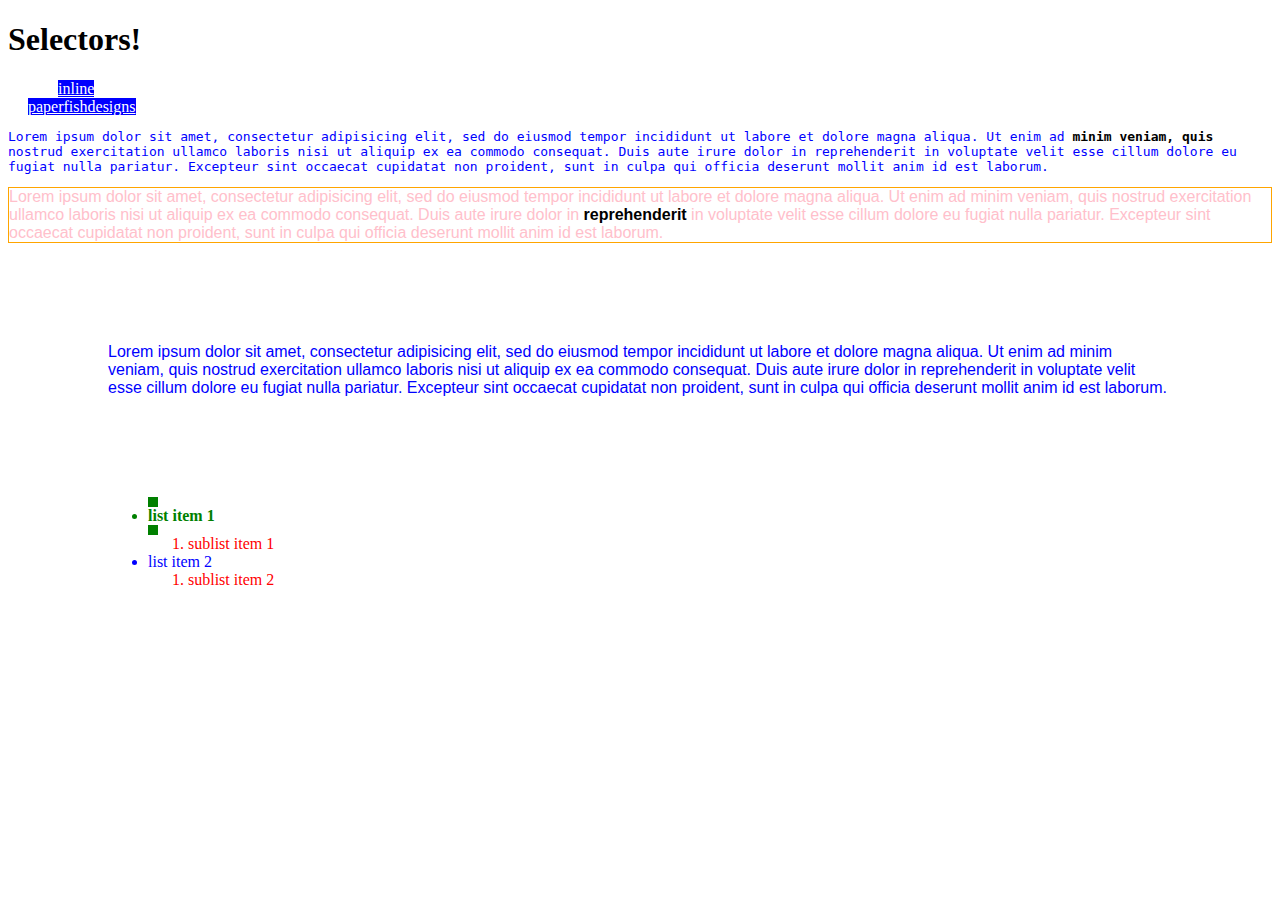
<file: selector_practice.html>
<!doctype html>
<html>
  <head>
      <title>
        Selector Practice!
      </title>
      <style media="screen">
      a {
        background-color: blue;
        color: white;
      }
      a:active {
        background-color: red;
        colro: white;
        padding: 1em;
      }
      a:visited{
        color: white;
        background: purple;
      }
      nav a:last-child {
        margin-left: 20px;
      }
      nav a:first-child {
        margin-left: 50px;
      }
        p {
          font-family: sans-serif;
          color: red;
        }
        p {
          /* overriding the previous rule for 'p'*/
          color: blue;
        }
        p span {
          font-weight: bold;
          color: black;
        }
        .content p:nth-child(2) {
          border: 1px solid orange;
        }
        p:hover {
          background-color: yellow;
          color: black;
        }
        /* rule for a class */
        .specialParagraph {
          margin: 100px;
        }
        /* rule for an ID */
        #secondParagraph {
          margin: 0;
          color: pink;
        }
        #secondParagraph:hover {
          color: red;
        }
        ul {
          margin-left: 100px;
        }
        /*li {
          color: blue;
        }*/
        li {
          color: blue;
        }
        ul ol li {
          color: red;
        }
        #clientSpecial {
          color: green;
          font-weight: bold;
        }
        #clientSpecial:after {
          content: "";
          font-weight: bold;
          font-size: 45px;
          color: green;
          display: block;
          width: 10px;
          height: 10px;
          background-color: green;
        }
        #clientSpecial:before {
          content: "";
          display: block;
          width: 10px;
          height: 10px;
          background-color: green;
        }
        </style>
  </head>
  <body>

    <h1>
      Selectors!
    </h1>

    <nav>
      <a href="inline.html">inline</a>
      <br>
      <a href="http://www.paperfishdesigns.com">paperfishdesigns</a>
    </nav>

    <div class="content">
          <p style="font-family: monospace;">
          Lorem ipsum dolor sit amet, consectetur adipisicing elit, sed do eiusmod tempor incididunt ut labore et dolore magna aliqua. Ut enim ad <span>minim veniam, quis</span> nostrud exercitation ullamco laboris nisi ut aliquip ex ea commodo consequat. Duis aute irure dolor in reprehenderit in voluptate velit esse cillum dolore eu fugiat nulla pariatur. Excepteur sint occaecat cupidatat non proident, sunt in culpa qui officia deserunt mollit anim id est laborum.
        </p>
        <p id="secondParagraph" class="specialParagraph">
          Lorem ipsum dolor sit amet, consectetur adipisicing elit, sed do eiusmod tempor incididunt ut labore et dolore magna aliqua. Ut enim ad minim veniam, quis nostrud exercitation ullamco laboris nisi ut aliquip ex ea commodo consequat. Duis aute irure dolor in <span>reprehenderit</span> in voluptate velit esse cillum dolore eu fugiat nulla pariatur. Excepteur sint occaecat cupidatat non proident, sunt in culpa qui officia deserunt mollit anim id est laborum.
        </p>
        <p class="specialParagraph">
          Lorem ipsum dolor sit amet, consectetur adipisicing elit, sed do eiusmod tempor incididunt ut labore et dolore magna aliqua. Ut enim ad minim veniam, quis nostrud exercitation ullamco laboris nisi ut aliquip ex ea commodo consequat. Duis aute irure dolor in reprehenderit in voluptate velit esse cillum dolore eu fugiat nulla pariatur. Excepteur sint occaecat cupidatat non proident, sunt in culpa qui officia deserunt mollit anim id est laborum.
        </p>
    </div>

      <ul>
        <li id="clientSpecial">
          list item 1
        </li>
          <ol>
            <li>
              sublist item 1
            </li>
          </ol>
        <li>
          list item 2
        </li>
        <ol>
          <li>
            sublist item 2
          </li>
        </ol>
      </ul>

</body>
</html>
</file>
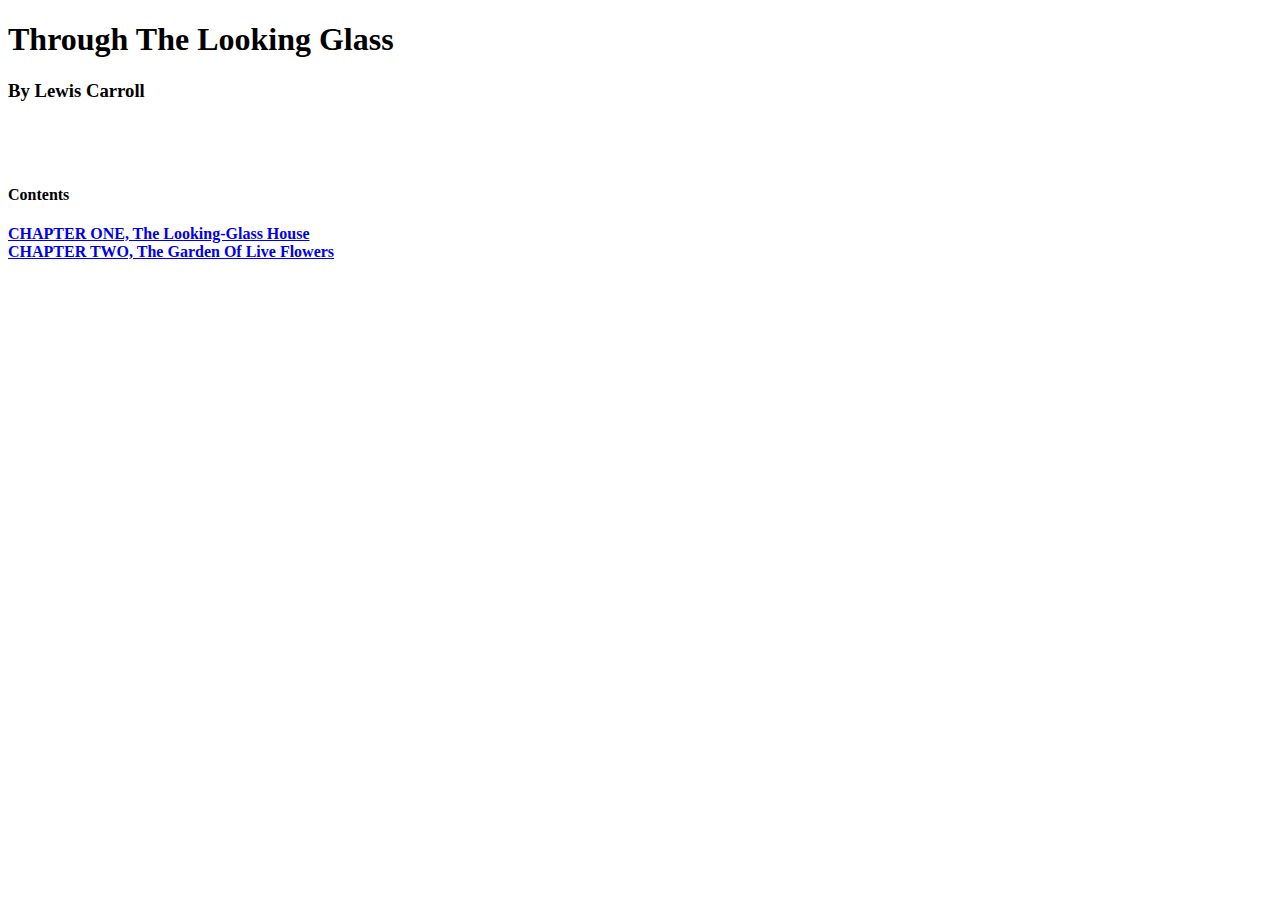
<file: TTLGindex.html>
<!doctype html>
  <html>

    <head>
        <title>
          Page One, Through The Looking Glass
        </title>
        <meta charset="utf-8" />
    </head>

<body>

  <h1>Through The Looking Glass</h1>
  <h3>By Lewis Carroll<h3>
  <br><br><h4>Contents<h4>

  <nav>
    <a href="http://192.168.56.101/hello-world/ChapterOne.html">CHAPTER ONE, The Looking-Glass House</a>
  </nav>

  <nav>
    <a href="http://192.168.56.101/hello-world/ChapterTwo.html">CHAPTER TWO, The Garden Of Live Flowers</a>
  </nav>

</body>
<html>
</file>
<file: boxmodel_styles.css>
h1 {
  font-family: sans-serif;
  border-bottom: 1px dashed #000;
}
.box {
  margin: 10px;
  padding: 10px;
  background-color: #666;
  color: #fff;
  border: 1px solid black;
  width: 400px;
  /*box-sizing: content-box;*/
  box-sizing: border-box;
}
.sandbox{
  width: 300px;
  background-color: tan;
  position: static; /* default behavior */
  position: relative;
  /*position: absolute;*/
  /*position: fixed;*/
  top: 30px;
  left: 50px;
  display: block; /* default value */
  display: inline;
  display: inline-block;
}
</file>
